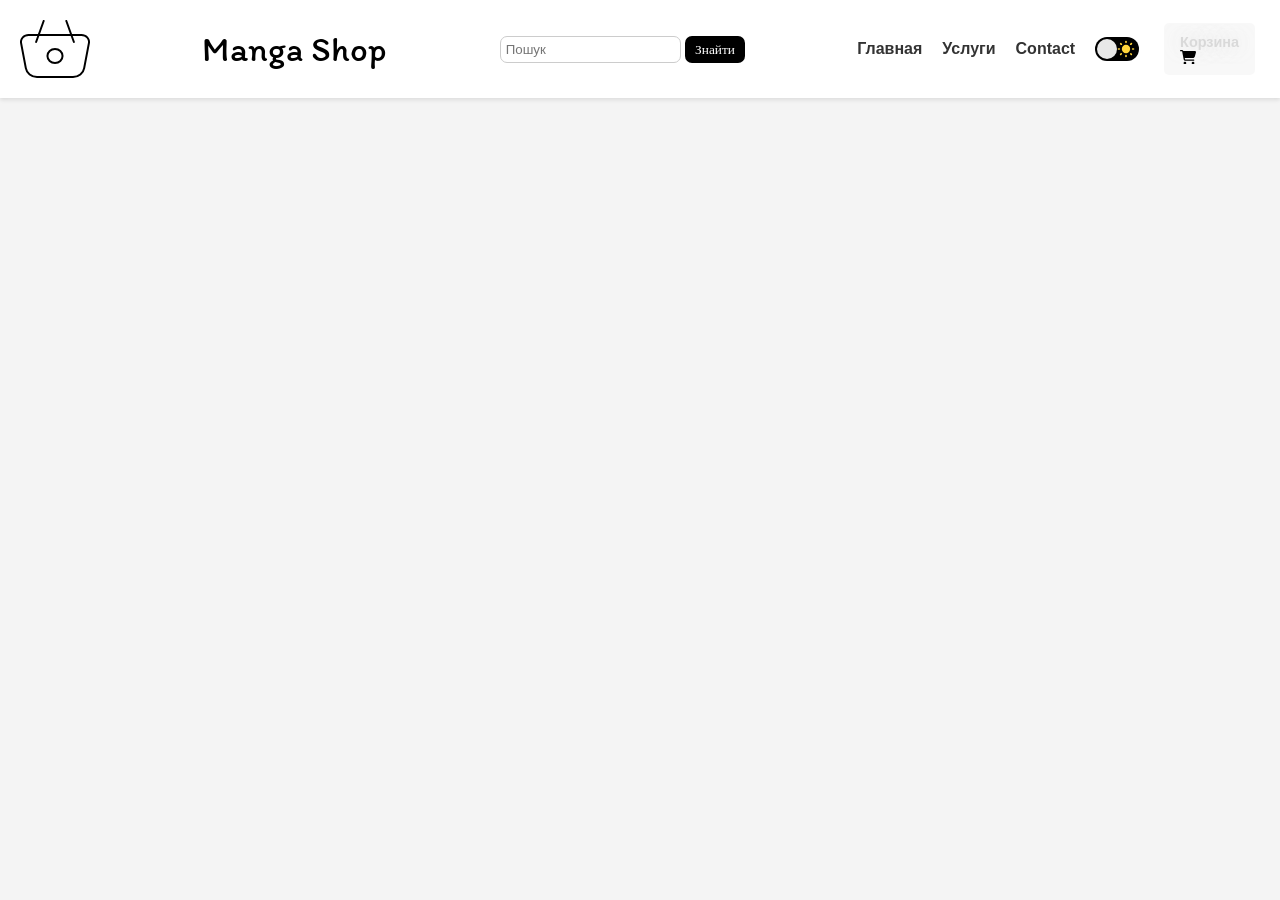
<file: card.html>
<head>
    <link rel="stylesheet" href="css/open card.css">
    <link rel="stylesheet" href="css/style.css">
    <link rel="preconnect" href="https://fonts.googleapis.com">
    <link rel="preconnect" href="https://fonts.gstatic.com" crossorigin>
    <link rel="preconnect" href="https://fonts.googleapis.com">
    <link rel="preconnect" href="https://fonts.gstatic.com" crossorigin>
    <link href="https://fonts.googleapis.com/css2?family=Itim&family=Unbounded:wght@200..900&display=swap"
        rel="stylesheet">
</head>
<body>
    <header>
        <svg width="70" height="58" viewBox="0 0 70 58" fill="none" xmlns="http://www.w3.org/2000/svg">
            <path
                d="M53.8877 22.0003L46.3319 1.00027M16.1088 22.0003L23.6646 1.00027M27.4424 36.0003C27.4424 37.8568 28.2385 39.6373 29.6555 40.95C31.0725 42.2628 32.9943 43.0003 34.9982 43.0003C37.0021 43.0003 38.924 42.2628 40.341 40.95C41.7579 39.6373 42.554 37.8568 42.554 36.0003C42.554 34.1438 41.7579 32.3633 40.341 31.0505C38.924 29.7378 37.0021 29.0003 34.9982 29.0003C32.9943 29.0003 31.0725 29.7378 29.6555 31.0505C28.2385 32.3633 27.4424 34.1438 27.4424 36.0003ZM8.55668 15.0003H61.4433C62.5327 15.0002 63.6093 15.2183 64.5992 15.6397C65.5891 16.0612 66.4689 16.6759 67.1784 17.4419C67.8878 18.2078 68.41 19.1069 68.7093 20.0773C69.0086 21.0478 69.0778 22.0667 68.9122 23.0643L64.171 48.0963C63.7594 50.5758 62.4031 52.8369 60.3477 54.4702C58.2923 56.1035 55.6736 57.001 52.9657 57.0003H17.0305C14.3232 57.0002 11.7055 56.1023 9.65087 54.4691C7.59626 52.8358 6.24054 50.5752 5.82904 48.0963L1.08779 23.0643C0.922203 22.0667 0.991415 21.0478 1.29069 20.0773C1.58996 19.1069 2.11221 18.2078 2.82164 17.4419C3.53107 16.6759 4.41089 16.0612 5.40079 15.6397C6.39069 15.2183 7.46726 15.0002 8.55668 15.0003Z"
                stroke="black" stroke-width="2" stroke-linecap="round" stroke-linejoin="round" />
        </svg>
        <h1 class="name">Manga Shop</h1>

         <form id="searchForm" class="form">
                <input class="search" type="search" placeholder="Пошук" aria-label="Search">
               <button class="btn-search" type="submit">Знайти</button>
            </form>

        <div class="menu">
            <ul class="nav">
                <li><a href="index.html">Главная</a></li>
                <li><a href="#">Услуги</a></li>
                <li><a href="#">Contact</a></li>
            </ul>
            <label class="switch">
                <span class="sun"><svg xmlns="http://www.w3.org/2000/svg" viewBox="0 0 24 24">
                        <g fill="#ffd43b">
                            <circle r="5" cy="12" cx="12"></circle>
                            <path
                                d="m21 13h-1a1 1 0 0 1 0-2h1a1 1 0 0 1 0 2zm-17 0h-1a1 1 0 0 1 0-2h1a1 1 0 0 1 0 2zm13.66-5.66a1 1 0 0 1 -.66-.29 1 1 0 0 1 0-1.41l.71-.71a1 1 0 1 1 1.41 1.41l-.71.71a1 1 0 0 1 -.75.29zm-12.02 12.02a1 1 0 0 1 -.71-.29 1 1 0 0 1 0-1.41l.71-.66a1 1 0 0 1 1.41 1.41l-.71.71a1 1 0 0 1 -.7.24zm6.36-14.36a1 1 0 0 1 -1-1v-1a1 1 0 0 1 2 0v1a1 1 0 0 1 -1 1zm0 17a1 1 0 0 1 -1-1v-1a1 1 0 0 1 2 0v1a1 1 0 0 1 -1 1zm-5.66-14.66a1 1 0 0 1 -.7-.29l-.71-.71a1 1 0 0 1 1.41-1.41l.71.71a1 1 0 0 1 0 1.41 1 1 0 0 1 -.71.29zm12.02 12.02a1 1 0 0 1 -.7-.29l-.66-.71a1 1 0 0 1 1.36-1.36l.71.71a1 1 0 0 1 0 1.41 1 1 0 0 1 -.71.24z">
                            </path>
                        </g>
                    </svg></span>
                <span class="moon"><svg xmlns="http://www.w3.org/2000/svg" viewBox="0 0 384 512">
                        <path
                            d="m223.5 32c-123.5 0-223.5 100.3-223.5 224s100 224 223.5 224c60.6 0 115.5-24.2 155.8-63.4 5-4.9 6.3-12.5 3.1-18.7s-10.1-9.7-17-8.5c-9.8 1.7-19.8 2.6-30.1 2.6-96.9 0-175.5-78.8-175.5-176 0-65.8 36-123.1 89.3-153.3 6.1-3.5 9.2-10.5 7.7-17.3s-7.3-11.9-14.3-12.5c-6.3-.5-12.6-.8-19-.8z">
                        </path>
                    </svg></span>
                <input type="checkbox" class="input">
                <span class="slider"></span>
            </label>
            <a class="cart-btn" href="cart.html"><span class="span">
                    <p class="p">Корзина</p>
                    <svg xmlns="http://www.w3.org/2000/svg" height="1em" viewBox="0 0 576 512" fill="#000" class="cart">
                        <path
                            d="M0 24C0 10.7 10.7 0 24 0H69.5c22 0 41.5 12.8 50.6 32h411c26.3 0 45.5 25 38.6 50.4l-41 152.3c-8.5 31.4-37 53.3-69.5 53.3H170.7l5.4 28.5c2.2 11.3 12.1 19.5 23.6 19.5H488c13.3 0 24 10.7 24 24s-10.7 24-24 24H199.7c-34.6 0-64.3-24.6-70.7-58.5L77.4 54.5c-.7-3.8-4-6.5-7.9-6.5H24C10.7 48 0 37.3 0 24zM128 464a48 48 0 1 1 96 0 48 48 0 1 1 -96 0zm336-48a48 48 0 1 1 0 96 48 48 0 1 1 0-96z">
                        </path>
                    </svg>
                </span></a>

        </div>



    </header>
    <div class="card"></div>
    <script src="js/card.js"></script>

</body>
</file>
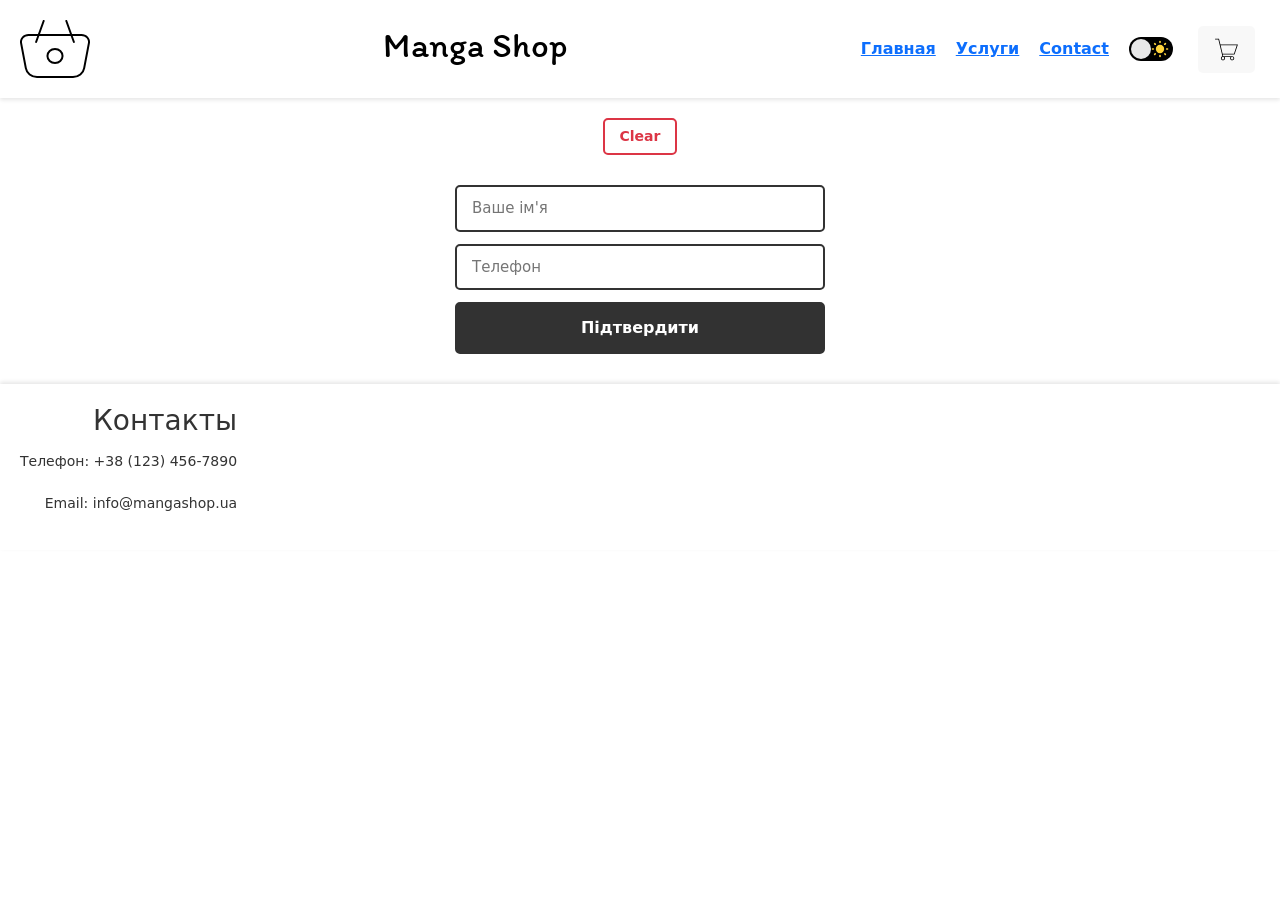
<file: cart.html>
<html>
    <head>
        <meta charset="UTF-8">
        <meta name="viewport" content="width=device-width, initial-scale=1.0">
        <title>Document</title>
        <link rel="stylesheet" href="css/style.css">
        <link rel="stylesheet" href="css/card.css">
        <link rel="preconnect" href="https://fonts.googleapis.com">
        <link rel="preconnect" href="https://fonts.gstatic.com" crossorigin>
        <link rel="preconnect" href="https://fonts.googleapis.com">
        <link rel="preconnect" href="https://fonts.gstatic.com" crossorigin>
        <link href="https://fonts.googleapis.com/css2?family=Itim&family=Unbounded:wght@200..900&display=swap"
            rel="stylesheet">
            <link href="https://cdn.jsdelivr.net/npm/bootstrap@5.3.7/dist/css/bootstrap.min.css" rel="stylesheet">
    </head>

<body>
    <header>
        <svg width="70" height="58" viewBox="0 0 70 58" fill="none" xmlns="http://www.w3.org/2000/svg">
            <path
                d="M53.8877 22.0003L46.3319 1.00027M16.1088 22.0003L23.6646 1.00027M27.4424 36.0003C27.4424 37.8568 28.2385 39.6373 29.6555 40.95C31.0725 42.2628 32.9943 43.0003 34.9982 43.0003C37.0021 43.0003 38.924 42.2628 40.341 40.95C41.7579 39.6373 42.554 37.8568 42.554 36.0003C42.554 34.1438 41.7579 32.3633 40.341 31.0505C38.924 29.7378 37.0021 29.0003 34.9982 29.0003C32.9943 29.0003 31.0725 29.7378 29.6555 31.0505C28.2385 32.3633 27.4424 34.1438 27.4424 36.0003ZM8.55668 15.0003H61.4433C62.5327 15.0002 63.6093 15.2183 64.5992 15.6397C65.5891 16.0612 66.4689 16.6759 67.1784 17.4419C67.8878 18.2078 68.41 19.1069 68.7093 20.0773C69.0086 21.0478 69.0778 22.0667 68.9122 23.0643L64.171 48.0963C63.7594 50.5758 62.4031 52.8369 60.3477 54.4702C58.2923 56.1035 55.6736 57.001 52.9657 57.0003H17.0305C14.3232 57.0002 11.7055 56.1023 9.65087 54.4691C7.59626 52.8358 6.24054 50.5752 5.82904 48.0963L1.08779 23.0643C0.922203 22.0667 0.991415 21.0478 1.29069 20.0773C1.58996 19.1069 2.11221 18.2078 2.82164 17.4419C3.53107 16.6759 4.41089 16.0612 5.40079 15.6397C6.39069 15.2183 7.46726 15.0002 8.55668 15.0003Z"
                stroke="black" stroke-width="2" stroke-linecap="round" stroke-linejoin="round" />
        </svg>
        <h1 class="name">Manga Shop</h1>
        <div class="menu">
            <ul class="nav">
                <li><a href="index.html">Главная</a></li>
                <li><a href="#">Услуги</a></li>
                <li><a href="#">Contact</a></li>
            </ul>
            <label class="switch">
                <span class="sun"><svg xmlns="http://www.w3.org/2000/svg" viewBox="0 0 24 24">
                        <g fill="#ffd43b">
                            <circle r="5" cy="12" cx="12"></circle>
                            <path
                                d="m21 13h-1a1 1 0 0 1 0-2h1a1 1 0 0 1 0 2zm-17 0h-1a1 1 0 0 1 0-2h1a1 1 0 0 1 0 2zm13.66-5.66a1 1 0 0 1 -.66-.29 1 1 0 0 1 0-1.41l.71-.71a1 1 0 1 1 1.41 1.41l-.71.71a1 1 0 0 1 -.75.29zm-12.02 12.02a1 1 0 0 1 -.71-.29 1 1 0 0 1 0-1.41l.71-.66a1 1 0 0 1 1.41 1.41l-.71.71a1 1 0 0 1 -.7.24zm6.36-14.36a1 1 0 0 1 -1-1v-1a1 1 0 0 1 2 0v1a1 1 0 0 1 -1 1zm0 17a1 1 0 0 1 -1-1v-1a1 1 0 0 1 2 0v1a1 1 0 0 1 -1 1zm-5.66-14.66a1 1 0 0 1 -.7-.29l-.71-.71a1 1 0 0 1 1.41-1.41l.71.71a1 1 0 0 1 0 1.41 1 1 0 0 1 -.71.29zm12.02 12.02a1 1 0 0 1 -.7-.29l-.66-.71a1 1 0 0 1 1.36-1.36l.71.71a1 1 0 0 1 0 1.41 1 1 0 0 1 -.71.24z">
                            </path>
                        </g>
                    </svg></span>
                <span class="moon"><svg xmlns="http://www.w3.org/2000/svg" viewBox="0 0 384 512">
                        <path
                            d="m223.5 32c-123.5 0-223.5 100.3-223.5 224s100 224 223.5 224c60.6 0 115.5-24.2 155.8-63.4 5-4.9 6.3-12.5 3.1-18.7s-10.1-9.7-17-8.5c-9.8 1.7-19.8 2.6-30.1 2.6-96.9 0-175.5-78.8-175.5-176 0-65.8 36-123.1 89.3-153.3 6.1-3.5 9.2-10.5 7.7-17.3s-7.3-11.9-14.3-12.5c-6.3-.5-12.6-.8-19-.8z">
                        </path>
                    </svg></span>
                <input type="checkbox" class="input">
                <span class="slider"></span>
            </label>
            <a class="cart-btn" href="cart.html"><svg width="25px" height="25px" viewBox="0 0 32 32" version="1.1" xmlns="http://www.w3.org/2000/svg" xmlns:xlink="http://www.w3.org/1999/xlink">
                <g id="icomoon-ignore">
                </g>
                <path d="M30.622 9.602h-22.407l-1.809-7.464h-5.027v1.066h4.188l5.198 21.443c-1.108 0.323-1.923 1.334-1.923 2.547 0 1.472 1.193 2.666 2.666 2.666s2.666-1.194 2.666-2.666c0-0.603-0.208-1.153-0.545-1.599h7.487c-0.337 0.446-0.545 0.997-0.545 1.599 0 1.472 1.193 2.666 2.665 2.666s2.666-1.194 2.666-2.666c0-1.473-1.193-2.665-2.666-2.666v0h-11.403l-0.517-2.133h14.968l4.337-12.795zM13.107 27.196c0 0.882-0.717 1.599-1.599 1.599s-1.599-0.717-1.599-1.599c0-0.882 0.717-1.599 1.599-1.599s1.599 0.718 1.599 1.599zM24.836 27.196c0 0.882-0.718 1.599-1.6 1.599s-1.599-0.717-1.599-1.599c0-0.882 0.717-1.599 1.599-1.599 0.882 0 1.6 0.718 1.6 1.599zM11.058 21.331l-2.585-10.662h20.662l-3.615 10.662h-14.462z" fill="#000000">
                
                </path>
                </svg></a>

        </div>



    </header>
    <main>

        <div class="card-body p-0" id="cartItems">
            <div id="cart-container"></div>
            <!-- Товари будуть додані через JS -->
      </div>    
      <button class="clear">Clear</button>  

        <form id="orderForm" method="POST">
        <input type="text" id="clientName" placeholder="Ваше ім'я">
        <input type="tel" id="clientPhone" placeholder="Телефон">
        <button type="submit">Підтвердити </button>
      </form>
    </main>
    <footer>
        <div class="footer">
            <div class="footer-left">
            </div>
            <div class="footer-right">
                <h3>Контакты</h3>
                <p>Телефон: +38 (123) 456-7890</p>
                <p>Email: info@mangashop.ua</p>
            </div>
        </div>
    </footer>

    <script src="js/cart.js"></script>

</body>

</html>
</file>
<file: css/open card.css>
* {
    margin: 0;
    padding: 0;
    box-sizing: border-box;
}

body {
    background: #0f0f12;
    color: #fff;
    font-family: Arial, Helvetica, sans-serif;
}

.back-home {
    display: inline-block;
    margin: 30px 60px;
    color: white;
    text-decoration: none;
    font-size: 18px;
    transition: .3s;
}

.back-home:hover {
    color: #ff4d4d;
}

.card {
    max-width: 1300px;
    margin: 0 auto;
    padding: 40px;
    width: 100%; /* Защита от вылезания на маленьких экранах */
}

.product-page {
    display: flex;
    gap: 60px;
    align-items: flex-start;
    background: #1a1a1f;
    border-radius: 25px;
    padding: 40px;
    box-shadow: 0 10px 40px rgba(0,0,0,.4);
}

.product-image {
    max-width: 100%; /* Контейнер для картинки не шире экрана */
}

.product-image img {
    width: 340px;
    max-width: 100%; /* Картинка автоматически сжимается на мобилках */
    height: auto;
    border-radius: 18px;
    transition: .3s;
    box-shadow: 0 15px 30px rgba(0,0,0,.5);
}

.product-image img:hover {
    transform: scale(1.03);
}

.product-info {
    flex: 1;
    width: 100%; /* Чтобы на мобилках инфо занимала всю ширину */
}

.product-info h1 {
    font-size: 42px;
    margin-bottom: 10px;
}

.author {
    color: #b4b4b4;
    font-size: 22px;
    margin-bottom: 30px;
}

.price {
    font-size: 42px;
    color: #ff4747;
    font-weight: bold;
    margin-bottom: 30px;
}

.buy-btn {
    border: none;
    background: #ff4747;
    color: white;
    padding: 16px 40px;
    border-radius: 12px;
    font-size: 20px;
    cursor: pointer;
    transition: .3s;
}

.buy-btn:hover {
    background: #ff2525;
    transform: translateY(-3px);
    box-shadow: 0 10px 20px rgba(255,71,71,.35);
}

.line {
    width: 100%;
    height: 2px;
    background: #2f2f36;
    margin: 40px 0;
}

.product-info h2 {
    font-size: 28px;
    margin-bottom: 15px;
}

.description {
    color: #d1d1d1;
    font-size: 18px;
    line-height: 1.8;
}

.back-link {
  display: inline-flex;
  align-items: center;
  gap: 8px;
  padding: 8px 16px;
  color: #fff;
  text-decoration: none;
  font-family: system-ui, sans-serif;
  font-size: 14px;
  font-weight: 500;
  background-color: #212529;
  border: 1px solid #495057;
  border-radius: 5px;
  cursor: pointer;
  transition: all 0.2s ease;
  margin-bottom: 20px;
}

.back-link:hover {
  background-color: #343a40;
  border-color: #e53e3e;
  color: #e53e3e;
}

.back-link:active {
  transform: scale(0.98);
}

/* ==========================================================================
   ОБНОВЛЕННАЯ АДАПТИВНОСТЬ ДЛЯ ПЛАНШЕТОВ И ТЕЛЕФОНОВ
   ========================================================================== */
@media (max-width: 900px) {
    .card {
        padding: 20px 15px; /* Уменьшаем внешние отступы, чтобы освободить место */
    }

    .back-home {
        margin: 20px 20px; /* Сдвигаем кнопку "Назад" ближе к краю */
    }

    .product-page {
        flex-direction: column;
        align-items: center;
        text-align: center;
        padding: 25px 20px; /* Компактные отступы внутри блока */
        gap: 30px;
    }

    .product-image img {
        width: 280px; /* Оптимальный размер обложки для мобилок */
    }

    .product-info h1 {
        font-size: 32px;
    }

    .author {
        font-size: 18px;
        margin-bottom: 20px;
    }

    .price {
        font-size: 34px;
        margin-bottom: 20px;
    }

    .buy-btn {
        width: 100%; /* Кнопка растягивается на всю ширину экрана телефона — так удобнее нажимать пальцем */
        padding: 14px 20px;
        font-size: 18px;
    }

    .line {
        margin: 25px 0; /* Меньше пустых мест между блоками */
    }

    .product-info h2 {
        font-size: 22px;
    }

    .description {
        font-size: 15px;
        line-height: 1.6;
        text-align: left; /* Описание книги лучше оставить выровненным по левому краю для читаемости */
    }
}
</file>
<file: css/style.css>
body {
    margin: 0;
    padding: 0;
    font-family: Arial, sans-serif;
    background-color: #f4f4f4;
}

/* From Uiverse.io by andrew-demchenk0 */ 
.switch {
  font-size: 17px;
  position: relative;
  display: inline-block;
  width: 44px;
  height: 24px;
}

.switch input {
  opacity: 0;
  width: 0;
  height: 0;
}

.slider {
  position: absolute;
  cursor: pointer;
  top: 0;
  left: 0;
  right: 0;
  bottom: 0;
  background-color: #000000;
  transition: .4s;
  border-radius: 30px;
}

.slider:before {
  position: absolute;
  content: "";
  height: 20px;
  width: 20px;
  border-radius: 20px;
  left: 2px;
  bottom: 2px;
  z-index: 2;
  background-color: #e8e8e8;
  transition: .4s;
}

.sun svg {
  position: absolute;
  top: 2px;
  left: 21px;
  z-index: 1;
  width: 20px;
  height: 20px;
}

.moon svg {
  fill: #73C0FC;
  position: absolute;
  top: 2px;
  left: 2px;
  z-index: 1;
  width: 20px;
  height: 20px;
}

.sun svg {
  animation: rotate 15s linear infinite;
}

@keyframes rotate {
  0% { transform: rotate(0); }
  100% { transform: rotate(360deg); }
}

.moon svg {
  animation: tilt 5s linear infinite;
}

@keyframes tilt {
  0% { transform: rotate(0deg); }
  25% { transform: rotate(-10deg); }
  75% { transform: rotate(10deg); }
  100% { transform: rotate(0deg); }
}

.input:checked + .slider {
  background-color: #183153;
}

.input:focus + .slider {
  box-shadow: 0 0 1px #183153;
}

.input:checked + .slider:before {
  transform: translateX(30px);
}

/* From Uiverse.io by cybrejon */ 
.korzina {
  color: rgba(255, 255, 255, 0.692);
  padding: 10px 15px;
  display: flex;
  justify-content: space-between;
  align-items: center;
  text-shadow: 0 0 20px rgba(255, 255, 255, 0.397);
  background: rgba(255, 255, 255, 0.068);
  overflow: hidden;
  font-size: 0.9rem;
  font-weight: 600;
  gap: 8px;
  border-radius: 5px;
  margin: 0 5px;
  transition: 0.2s;
  border: 1px solid transparent;
}

.korzina:hover {
  border-color: rgba(255, 255, 255, 0.623);
  background: linear-gradient(
    to bottom,
    rgba(255, 255, 255, 0.144),
    rgba(255, 255, 255, 0.247),
    rgba(255, 255, 255, 0.39)
  );
  box-shadow: 0 6px rgba(255, 255, 255, 0.623);
  transform: translateY(-6px);
}

.korzina:active {
  transform: translateY(2px);
  box-shadow: none;
}

/* From Uiverse.io by Muhammad-Usman-911 */ 
.cart-btn {
  color: rgba(205, 205, 205, 0.692);
  padding: 10px 15px;
  display: flex;
  justify-content: space-between;
  align-items: center;
  text-shadow: 0 0 20px rgba(189, 189, 189, 0.397);
  background: rgba(145, 145, 145, 0.068);
  overflow: hidden;
  font-size: 0.9rem;
  font-weight: 600;
  gap: 8px;
  border-radius: 5px;
  margin: 0 5px;
  transition: 0.2s;
  border: 1px solid transparent;
}

.cart-btn:hover {
  border-color: rgba(173, 173, 173, 0.623);
  background: linear-gradient(
    to bottom,
    rgba(200, 200, 200, 0.144),
    rgba(185, 185, 185, 0.247),
    rgba(133, 133, 133, 0.39)
  );
  box-shadow: 0 6px rgba(145, 145, 145, 0.623);
  transform: translateY(-6px);
}

.cart-btn:active {
  transform: translateY(2px);
  box-shadow: none;
}

header {
    background-color: #ffffff;
    padding: 20px;
    display: flex;
    justify-content: space-between;
    align-items: center;
    box-shadow: 0 2px 4px rgba(0, 0, 0, 0.1);
    gap: 20px;
    z-index: 1;
    position: relative;
    flex-wrap: wrap; /* Разрешаем перенос элементов, если мало места */
}

.menu {
    display: flex;
    gap: 20px;
    align-items: center;
    flex-wrap: wrap;
}

.nav {
    display: flex;
    list-style: none;
    color: #333;
    font-weight: bold;
    gap: 20px;
    padding: 0;
    margin: 0;
}

a {
    text-decoration: none;
    color: inherit;
}

.name {
    font-family: "Itim", cursive;
    font-weight: 500;
    font-size: 35px;
    color:#000000;
}

.hero-section {
    background-color: #fff;
    height: 200px;
    width: 100%;
    display: flex;
    justify-content: center; /* Текст центрируется железно */
    align-items: center;
    position: relative; /* База для абсолютного позиционирования картинок */
    overflow: hidden; /* Чтобы ветки не вылезали за границы баннера */
}

.welcome {
    display: flex;
    flex-direction: column;
    justify-content: center;
    align-items: center;
    font-family: "Unbounded", sans-serif;
    text-align: center;
    z-index: 2; /* Текст всегда поверх картинок */
}

.hero-img-left {
    position: absolute;
    left: 0; /* Прижимаем строго к левому краю */
    bottom: 0;
    max-height: 200px;
    object-fit: contain;
    z-index: 1;
}

.hero-img-right {
    position: absolute;
    right: 0; /* Прижимаем строго к правому краю */
    bottom: 0;
    max-height: 200px;
    object-fit: contain;
    z-index: 1;
}

.welcome-title {
    font-size: 34px;
    margin-bottom: 10px;
}
.welcome-text {
    font-size: 15px;
}

.start {
    color: #f032a7;
    font-weight: 700;
}

#products-grid {
    display: flex;
    gap: 20px;
    flex-wrap: wrap;
    justify-content: center;
    margin: 20px;
} 

footer {
    background-color: #ffffff;
    padding: 20px;
    text-align: center;
    color: #333;
    font-size: 14px;
    box-shadow: 0 -2px 4px rgba(0, 0, 0, 0.1);
    display: flex;
    justify-content: space-between;
    align-items: center;
    flex-wrap: wrap;
    gap: 15px;
}

.footer-right {
    display: flex;
    flex-direction: column;
    justify-content: center;
    align-items: flex-end;
    gap: 5px;
}

.search {
  border-radius: 7px;
  padding: 5px;
  border: 1px solid #ccc;
}

.btn-search {
  font-family: "Itim", cursive;
  background-color: #000000;
  color: #fff;
  border: none;
  padding: 5px 10px;
  border-radius: 7px;
  cursor: pointer;
}

#card-container {
  display: flex;
  gap: 20px;
  flex-wrap: wrap;
  justify-content: center;
}

.tags {
    display: flex;
    gap: 10px;
    flex-wrap: wrap;
    justify-content: center;
}

/* ==========================================================================
   МАГИЯ АДАПТИВНОСТИ ДЛЯ ТЕЛЕФОНОВ (Экраны меньше 768px)
   ========================================================================== */
@media (max-width: 768px) {
    header {
        flex-direction: row !important; /* Намертво возвращаем элементы в строку */
        justify-content: space-between !important;
        padding: 10px !important;
    }

    .menu {
        flex-direction: row !important; /* Кнопки меню тоже держим в ряд */
        gap: 10px !important;
    }

    .nav {
        flex-direction: row !important; /* Ссылки не падают друг под друга */
        gap: 10px !important;
    }

    .hero-section {
        flex-direction: column-reverse; /* На мобилке текст будет над картинкой */
        height: auto;
        padding: 20px 10px;
        justify-content: center;
    }

    .img-1 {
        align-self: center;
        max-height: 150px; /* Уменьшаем картинку на мобилках */
        margin-top: 15px;
    }

    .welcome-title {
        font-size: 24px; /* Просто уменьшаем текст под экран телефона */
    }

    .welcome-text {
        font-size: 13px;
    }

    footer {
        flex-direction: column; /* Элементы подвала встают в один столбик */
        text-align: center;
    }

    .footer-right {
        align-self: center;
        align-items: center;
    }
}
</file>
<file: css/card.css>
.card {
  --font-color: #323232;
  --font-color-sub: #666;
  --bg-color: #fff;
  --main-color: #323232;
  --main-focus: #2d8cf0;
  width: 230px;
  max-width: 100%; /* Защита от вылезания за края телефона */
  height: 300px;
  background: var(--bg-color);
  border: 2px solid var(--main-color);
  box-shadow: 4px 4px var(--main-color);
  border-radius: 5px;
  display: flex;
  flex-direction: column;
  justify-content: flex-start;
  padding: 20px;
  gap: 1px;
  font-family: system-ui, -apple-system, BlinkMacSystemFont, 'Segoe UI', Roboto, Oxygen, Ubuntu, Cantarell, 'Open Sans', 'Helvetica Neue', sans-serif;
}

/* Контейнер для картинки внутри карточки */
.card-img {
  width: 100%;
  height: 150px;
  display: flex;
  justify-content: center;
  align-items: center;
  overflow: hidden;
  margin-bottom: 10px;
  transition: all 0.5s;
}

/* Стилизация самой картинки обложки */
.card-img img {
  width: auto !important;
  max-width: 100% !important;
  height: 100% !important;
  object-fit: contain !important;
  border-radius: 4px;
}

/* Эффект поднятия картинки при наведении */
.card-img:hover {
  transform: translateY(-5px);
}

.card-title {
  font-size: 20px;
  font-weight: 500;
  text-align: center;
  color: var(--font-color);
}

.card-subtitle {
  font-size: 14px;
  font-weight: 400;
  color: var(--font-color-sub);
}

.card-divider {
  width: 100%;
  border: 1px solid var(--main-color);
  border-radius: 50px;
}

.card-footer {
  display: flex;
  flex-direction: row;
  justify-content: space-between;
  align-items: center;
}

.card-price {
  font-size: 20px;
  font-weight: 500;
  color: var(--font-color);
}

.card-price span {
  font-size: 20px;
  font-weight: 500;
  color: var(--font-color-sub);
}

.card-btn {
  height: 35px;
  background: var(--bg-color);
  border: 2px solid var(--main-color);
  border-radius: 5px;
  padding: 0 15px;
  transition: all 0.3s;
}

.card-btn svg {
  width: 100%;
  height: 100%;
  fill: var(--main-color);
  transition: all 0.3s;
}

.card-btn:hover {
  border: 2px solid var(--main-focus);
}

.card-btn:hover svg {
  fill: var(--main-focus);
}

.card-btn:active {
  transform: translateY(3px);
}

#cart-container {
  display: flex;
  flex-direction: column;
  gap: 15px;
  width: 100%;
  max-width: 800px;
  margin: 0 auto 20px auto;
  padding: 0 15px; /* Боковые отступы на мобилках для всей корзины */
}

#cartItems .card {
  display: flex !important;
  flex-direction: row !important;
  align-items: center !important;
  justify-content: flex-start !important;
  width: 100% !important;
  height: auto !important;
  padding: 15px !important;
  gap: 20px !important;
  border: 2px solid #323232 !important;
  box-shadow: 4px 4px #323232 !important;
  border-radius: 6px !important;
  background: #fff !important;
}

#cartItems .card img {
  height: 90px !important;
  width: 65px !important;
  object-fit: cover !important;
  border: 2px solid #000;
  border-radius: 4px;
  flex-shrink: 0; /* Чтобы картинка не сжималась в микроскопическую */
}

#cartItems .card-title {
  font-size: 16px !important;
  font-weight: bold !important;
  text-align: left !important;
  margin: 0 0 5px 0 !important;
}

#cartItems .card-text {
  font-size: 14px !important;
  margin-bottom: 3px !important;
}

#orderForm {
  display: flex;
  flex-direction: column;
  gap: 12px;
  width: 100%;
  max-width: 400px;
  margin: 30px auto;
  padding: 0 15px; /* Чтобы форма не липла к краям экрана смартфона */
  font-family: inherit;
}

#orderForm input {
  padding: 10px 15px;
  border: 2px solid #323232;
  border-radius: 5px;
  font-size: 15px;
  background: #fff;
  width: 100%; /* Инпуты занимают всю ширину формы */
}

#orderForm input:focus {
  outline: none;
  box-shadow: 3px 3px 0px #323232;
}

#orderForm button[type="submit"] {
  background: #323232;
  color: #fff;
  border: 2px solid #323232;
  padding: 12px;
  font-size: 16px;
  font-weight: bold;
  border-radius: 5px;
  cursor: pointer;
  transition: all 0.1s ease;
  width: 100%;
}

#orderForm button[type="submit"]:hover {
  background: #fff;
  color: #323232;
  box-shadow: 3px 3px 0px #323232;
  transform: translate(-2px, -2px);
}

.clear {
  display: block;
  margin: 10px auto;
  background: transparent;
  border: 2px solid #dc3545;
  color: #dc3545;
  padding: 6px 15px;
  font-size: 14px;
  font-weight: bold;
  border-radius: 5px;
  cursor: pointer;
  transition: all 0.1s;
}

.clear:hover {
  background: #dc3545;
  color: #fff;
}

/* ==========================================================================
   АДАПТИВНОСТЬ ДЛЯ СМАРТФОНОВ (Экраны меньше 576px)
   ========================================================================== */
@media (max-width: 576px) {
  /* Перестраиваем карточки товаров в корзине в вертикальный вид */
  #cartItems .card {
    flex-direction: column !important;
    align-items: center !important;
    text-align: center !important;
    padding: 20px !important;
    gap: 15px !important;
  }

  #cartItems .card-title {
    text-align: center !important;
  }
  
  /* Карточки товаров на главной странице делаем чуть шире для удобства */
  .card {
    width: 100%;
    max-width: 280px; 
  }
}
</file>
